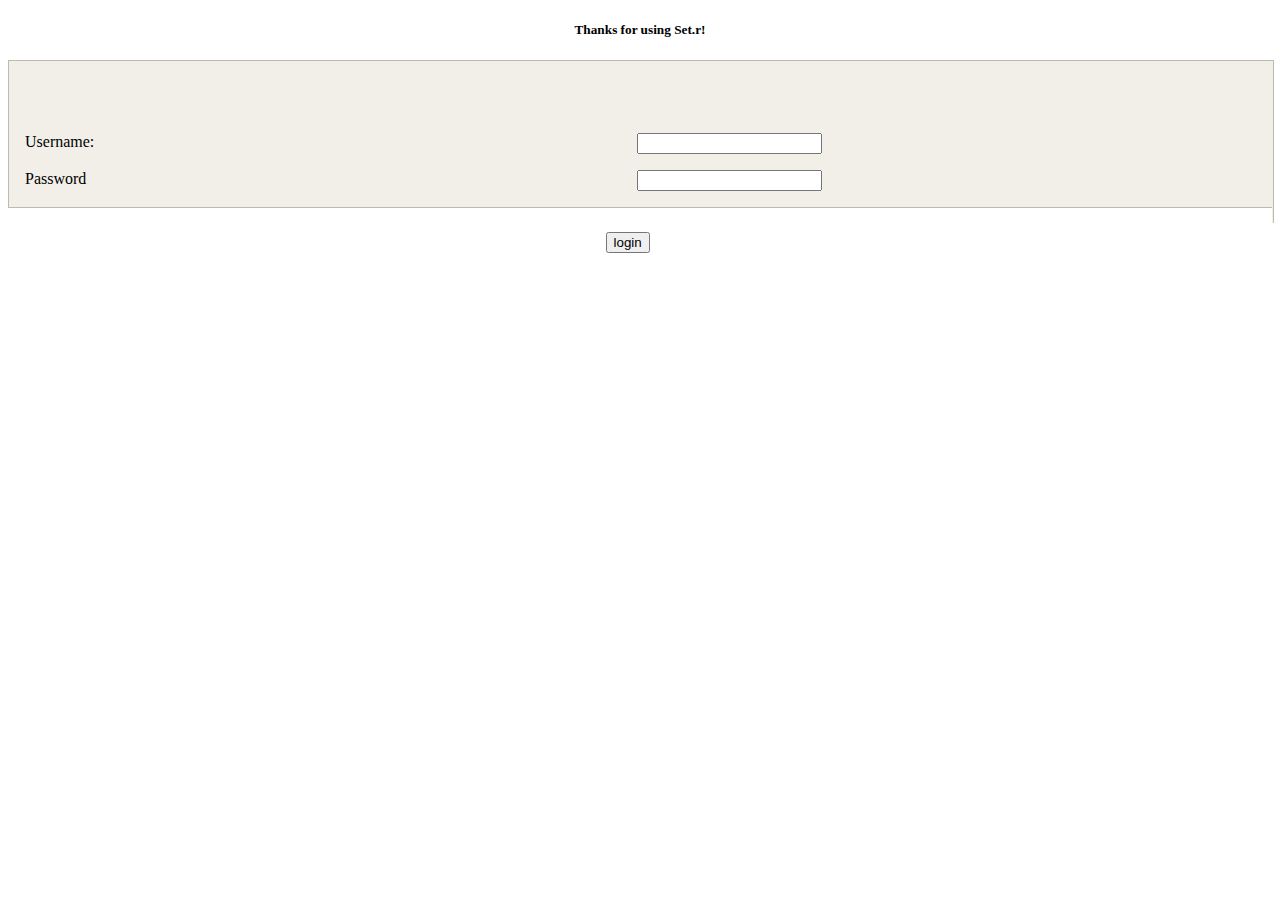
<file: logout.html>
<!DOCTYPE html PUBLIC "-//w3c//DTD XHTML 1.1//EN"
 "HTTP://www.w3c.org/TR/xhtml11/DTD/xhtml11.dtd">
<html>
 <head>
  <title>Logout</title>
  <!--there are some variables declared in one .js file
      and then used in other followinf .js files (ie: currPositionInPL)
      so the order in which these are loaded is important -->
  <script type="text/javascript" src="javascript/prototype.js"></script>
  
  <link rel="stylesheet" type="text/css" href="stylesheets/index.css" />
  </head>
  
  <body>
  <h5>Thanks for using Set.r!</h5>
  <form action="php/login.php" method="post">  
<fieldset>  
<!--<legend>Sorry! Still in alpha!</legend>-->  
<ol>  
<li>  
<label for="username">Username:</label>  
<input id="username" name="username" class="text" type="text" />  
</li>  
<li>  
<label for="password">Password</label>  
<input id="password" name="password" class="text" type="password" />  
</li>  
</ol>  
</fieldset>  

<fieldset class="submit">  
<input class="submit" type="submit"  
value="login" />  
</fieldset>
</form>
</body>
</html>
</file>
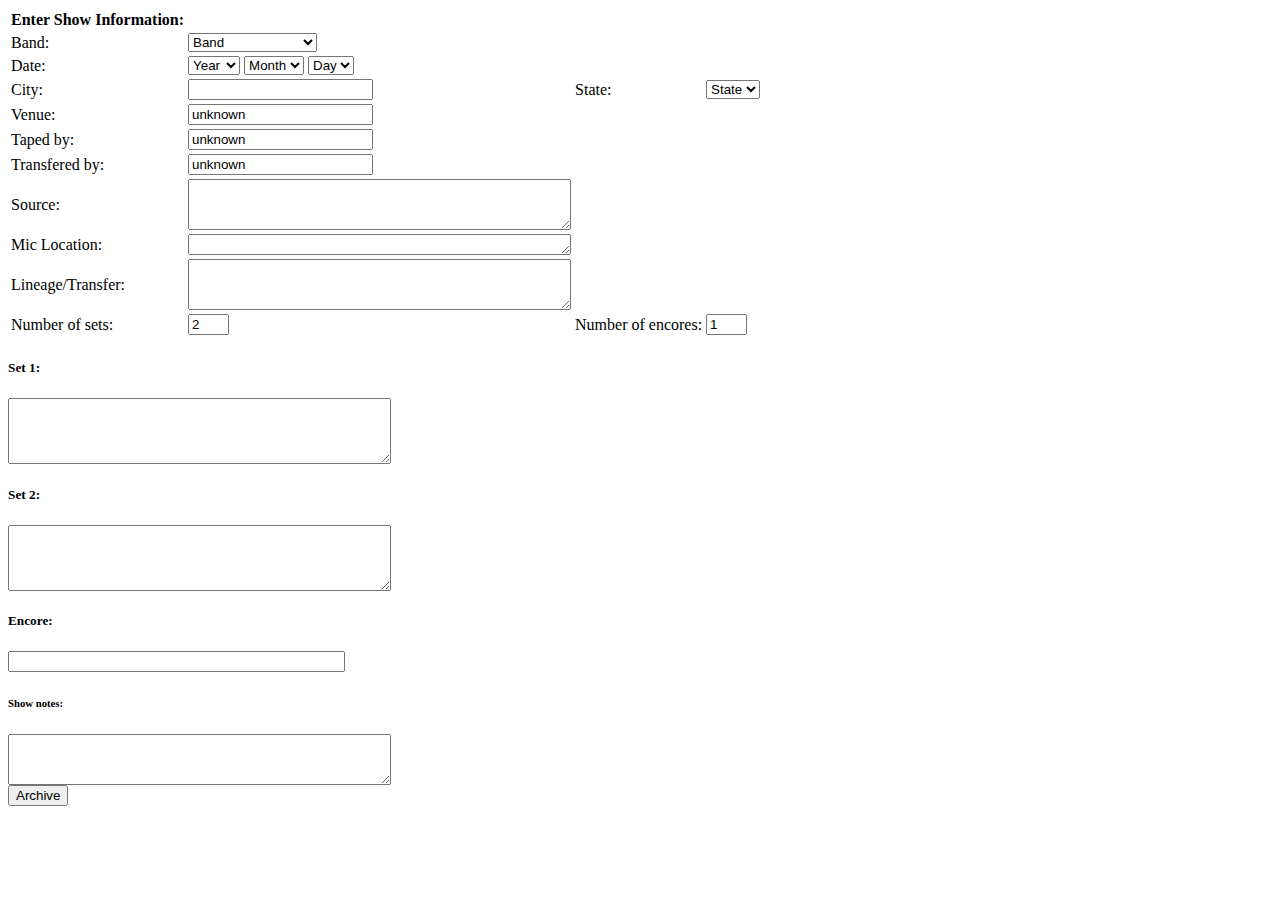
<file: upload[DELETE]/archiver.html>
<html>
<head>
<title>Music Archiver</title>
<script type="text/javascript" src="../javascript/jquery-1.3.2.min.js"></script>
<script type="text/javascript">
  $(document).ready(function() {
    
    //start the ajax
		$.ajax({
			//getBands.php returns an html snippet in the following format
			//<option value=\"" . $row['abb'] . "\">" . $row['name'] . "</option>
			url: "getBands.php",	
			
			//GET method is used
			type: "GET",

			//pass the data			
			//data: data,		
			
			//Do not cache the page
			cache: false,
			
			dataType: "html",
			
			//success
			success: function (html) {				
				//if process.php returned 1/true (send mail success)
				
				$('select[name=band]').append(html);
      },
        
        error:function (XMLHttpRequest, textStatus, errorThrown){
          alert('textStatus = ' + textStatus + '\n' + 
                'errorThrown = ' + errorThrown);
          }       
        //alert(html);
        
		});		
		
		});	
		</script>
</head>
<body>
<form name="archive_input" action="upload_preparer.php" method="POST">

  <table>
    <tr><td><b>Enter Show Information:</b></td></tr>
    <tr>
      <td>Band:</td>
      <td><select name="band">
      <!--Bands entered via ajax -->
      </select></td>
    </tr>
    <tr>
      <td>Date:</td>
      <td><select name="year">
      <option>Year</option>
      <option>2009</option>
      <option>2008</option>
      <option>2007</option>
      <option>2006</option>
      <option>2005</option>
      <option>2004</option>
      <option>2003</option>
      <option>2002</option>
      <option>2001</option>
      <option>2000</option>
      <option>1999</option>
      <option>1998</option>
      <option>1997</option>
      <option>1996</option>
      <option>1995</option>
      <option>1994</option>
      <option>1993</option>
      <option>1992</option>
      <option>1991</option>
      <option>1990</option>
      <option>1989</option>
      <option>1988</option>
      <option>1987</option>
      <option>1986</option>
      <option>1985</option>
      <option>1984</option>
      <option>1983</option>
      <option>1982</option>
      <option>1981</option>
      </select>
      
      <select name="month">
      <option>Month</option>
      <option>1</option>
      <option>2</option>
      <option>3</option>
      <option>4</option>
      <option>5</option>
      <option>6</option>
      <option>7</option>
      <option>8</option>
      <option>9</option>
      <option>10</option>
      <option>11</option>
      <option>12</option>
      </select>
      
      <select name="day">
      <option>Day</option>
      <option>1</option>
      <option>2</option>
      <option>3</option>
      <option>4</option>
      <option>5</option>
      <option>6</option>
      <option>7</option>
      <option>8</option>
      <option>9</option>
      <option>10</option>
      <option>11</option>
      <option>12</option>
      <option>13</option>
      <option>14</option>
      <option>15</option>
      <option>16</option>
      <option>17</option>
      <option>18</option>
      <option>19</option>
      <option>20</option>
      <option>21</option>
      <option>22</option>
      <option>23</option>
      <option>24</option>
      <option>25</option>
      <option>26</option>
      <option>27</option>
      <option>28</option>
      <option>29</option>
      <option>30</option>
      <option>31</option>
      </select></td>
    </tr>
    <tr>
      <td>City:</td>
      <td><input type="text" name="city"></td>
      <td>State:</td>
      <td><select name="state">
      <option>State</option>
      <option>AL</option>
      <option>AK</option>
      <option>AZ</option>
      <option>CA</option>
      <option>CO</option>
      <option>CT</option>
      <option>DC</option>
      <option>DE</option>
      <option>FL</option>
      <option>GA</option>
      <option>HI</option>
      <option>ID</option>
      <option>IN</option>
      <option>IL</option>
      <option>IA</option>
      <option>KS</option>
      <option>KY</option>
      <option>LA</option>
      <option>ME</option>
      <option>MD</option>
      <option>MA</option>
      <option>MI</option>
      <option>MN</option>
      <option>MS</option>
      <option>MO</option>
      <option>MT</option>
      <option>NE</option>
      <option>NV</option>
      <option>NH</option>
      <option>NJ</option>
      <option>NM</option>
      <option>NY</option>
      <option>NC</option>
      <option>ND</option>
      <option>OH</option>
      <option>OK</option>
      <option>OR</option>
      <option>PA</option>
      <option>RI</option>
      <option>SC</option>
      <option>SD</option>
      <option>TN</option>
      <option>TX</option>
      <option>UT</option>
      <option>VT</option>
      <option>VA</option>
      <option>WA</option>
      <option>WV</option>
      <option>WI</option>
      <option>WY</option>
      </select>
    </tr>
    <tr>
      <td>Venue:</td>
      <td><input type="text" name="venue" value="unknown"</td>
    </tr>
    <tr>
      <td>Taped by:</td>
      <td><input type="text" name="taper" value="unknown"</td>
    </tr>
    <tr>
      <td>Transfered by:</td>
      <td><input type="text" name="transfered_by" value="unknown"></td>
    </tr>
    <tr>
      <td>Source:</td>
      <td><textarea name="source" rows="3" cols="45" value="unknown"></textarea></td>
    </tr>
    <tr>
      <td>Mic Location:</td>
      <td><textarea name="mic_loc" rows="1" cols="45" value="unknown"></textarea></td>
    </tr>
    <tr>
      <td>Lineage/Transfer:</td>
      <td><textarea name="lineage" rows="3" cols="45" value="unknown"></textarea></td>
    </tr>
    <tr>
      <td>Number of sets:</td>
      <td><input type="text" name="numOfSets" size="2" maxlength="2" value="2" onchange="dynNumOfSets('sets')"></td>
      <td>Number of encores:</td>
      <td><input type="text" name="numOfEncores" size="2" maxlength="2" value="1"></td>
    </tr>
    </table>
    <div id='sets'>
    <div id='s1' class='set'>
      <h5>Set 1:</h5>
      <textarea name="s1" rows="4" cols="45"></textarea>
    </div>
    <div id='s2' class='set'>
      <h5>Set 2:</h5>
      <textarea name="s2" rows="4" cols="45"></textarea>
    </div>
    </div>
    <div>
      <h5>Encore:</h5>
      <input type="text" name="Encore" size="39">
    </div>
    <div id='show_notes'>
      <h6>Show notes:</h6>
      <textarea name="notes" rows="3" cols="45"></textarea>
    </div>
    <div id='submit'>
      <input type="submit" value="Archive">
    </div>
</form>

<script >
  function dynNumOfSets(setsOrEncores){
    if(setsOrEncores === 'sets'){
    var newValue = document.archive_input.numOfSets.value
    alert(newValue);
    var children = document.getElementsByTagName('div')
    //alert(children.length);
    var setCount = 0;
    for(var i = 0; i < children.length; i++){
      if(children[i].getAttribute('class') === 'set'){
        setCount++;
        //alert(setCount);
        //first, remove any excess
        if(setCount > newValue){
          document.getElementById('sets').removeChild(children[i]);
        }
      }
    }
    //now check to see if there are enough sets
    //alert( setCount + ', ' + newValue);
    if(setCount < newValue){
      //get template
      var newElementNode = document.getElementById('s1').cloneNode(true);
      for(var m = setCount; m < newValue; m++){
        //create an id
        var id = 's'+(m+1);
        //set it to the element
        newElementNode.setAttribute('id', id);
        //attach the element to the 'sets' <div>
        document.getElementById('sets').appendChild(newElementNode);
        //set the text of the element
        document.getElementById(id).getElementsByTagName('h5')[0].innerHTML = 'Set ' + (m+1) + ':';
        //set input name
        document.getElementById(id).getElementsByTagName('textarea')[0].setAttribute('name', id);
        //get a clean clone
        newElementNode = document.getElementById('s1').cloneNode(true);
      }
      
    }
    
  }
  }
    
    
    
    
    </script>
</file>
<file: stylesheets/index.css>
/*******
The styles below are my take 
on the example given at
http://www.sitepoint.com/article/fancy-form-design-css/
*******/
body {
  text-align:center;
}

.clear {
	clear:both
}
#header {
  position: absolute;
  top: 0px;
  left: 0px;
  height: 60px;
}
#content {
  position: absolute;
  top: 50px;
}
.block {
	width:400px;
	margin:0 auto;
	text-align:left;
}
fieldset {  
  position: relative;  
  float: left;  
  clear: both;  
  width: 100%;  
  margin: 0 0 -1em 0;  
  padding: 0 0 1em 0;  
  border-style: none;  
  border-top: 1px solid #BFBAB0;  
  border-left: 1px solid #BFBAB0;  
  border-right: 1px solid #BFBAB0;  
  background-color: #F2EFE9;
} 
legend {  
  padding: 0;  
  color: #545351;  
  font-weight: bold;
}
legend span {  
  position: absolute;  
  left: 0.74em;  
  top: 0;  
  margin-top: 0.5em;  
  font-size: 135%;
}
fieldset ol {  
  padding: 3.5em 1em 0 1em;  
  list-style: none;
}
fieldset li {  
  float: left;  
  clear: left;  
  width: 100%;  
  padding-bottom: 1em;
}
fieldset.submit {  
  float: none;  
  width: auto;  
  padding-top: 1.5em;  
  padding-left: 10em;  
  padding-right: 11.55em;
  border-style: none;
  border-top: 1px solid #BFBAB0;  
  background-color: #FFFFFF;
}
label {  
  float: left;  
  width: 10em;  
  margin-right: 1em;  
  text-align: left;
}
label strong {
  font-size: 10px;
}
#name_mess_icon{  
  margin-top: 4px;
  margin-left: 9px;
  position: absolute;
  width: 16px;
  height: 16px;
}

#pass_mess_icon{
  margin-top: 4px;
  margin-left: 9px;
  position: absolute;
  width: 16px;
  height: 16px;
}

.hightlight {
	border:2px solid #9F1319;
	background:url(iconCaution.gif) no-repeat 2px
}
.loading {
	float:right; 
	background:url(ajax-loader.gif) no-repeat 1px; 
	height:28px; 
	width:28px; 
	display:none;
}
.done {
	background:url(iconIdea.gif) no-repeat 2px; 
	padding-left:20px;
	font-family:arial;
	font-size:12px; 
	width:70%; 
	margin:20px auto; 
	display:none
}

.fail {
	background:url(iconIdea.gif) no-repeat 2px; 
	padding-left:20px;
	font-family:arial;
	font-size:12px; 
	width:70%; 
	margin:20px auto; 
	display:none
}
</file>
